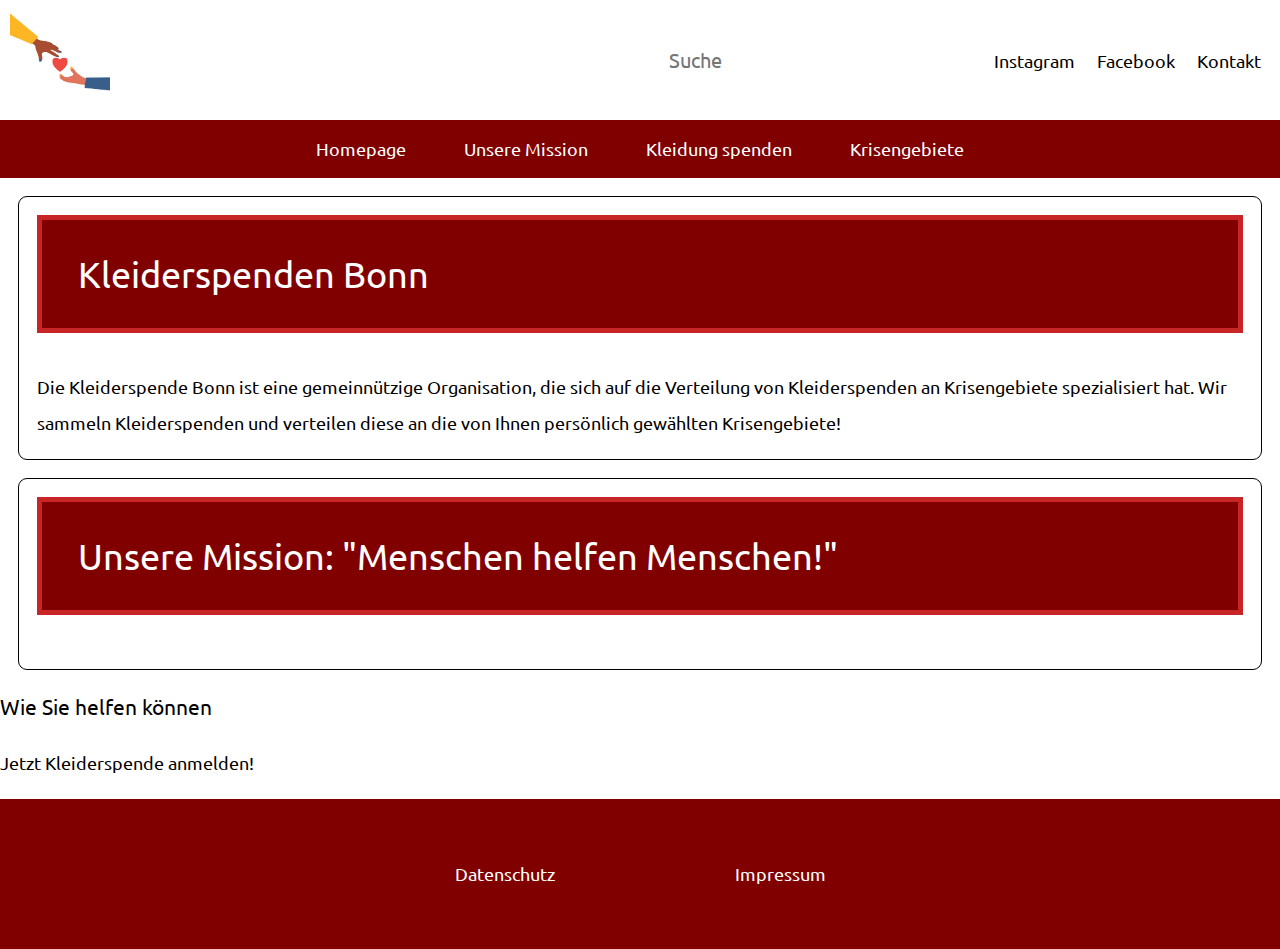
<file: home.html>
<!DOCTYPE html>
<html lang="de">
    <head>
        <link rel="stylesheet" href="styles.css">
        <title>Kleiderspenden Bonn - Menschen helfen Menschen</title>
        <header> 
            <img src="logo.png" 
            alt="Logo Kleiderspende Bonn"
            width="100">
            <nav>
                <ul>
                    <li>
                        <form>
                            <input type="text" name="suche" placeholder="Suche">
                        </form>
                    </li>
                    <li><a
                        href="https://www.instagram.com/KleiderspendeBonn">Instagram
                    </a></li>
                    <li><a
                        href="https://www.facebook.com/KleiderspendeBonn">Facebook
                    </a></li>
                    <li><a href="contact.html">Kontakt
                    </a></li>
                </ul>
            </nav>
        </header>
    </head>
<main>
    <nav>
        <ul>
            <li>
                <a href="home.html">Homepage</a></li>
            <li>
                <a href="mission.html">Unsere Mission</a></li>
            <li>
                <a href="donation.html">Kleidung spenden</a></li>
            <li>
                <a href="countries.html">Krisengebiete</a></li>
        </ul>
    </nav>
    <div id="content">
        <body>
            <section>
                <h1>Kleiderspenden Bonn</h1>
                <p>Die Kleiderspende Bonn ist eine gemeinnützige Organisation, die sich auf die Verteilung von Kleiderspenden an Krisengebiete spezialisiert hat. Wir sammeln Kleiderspenden und verteilen diese an die von Ihnen persönlich gewählten Krisengebiete!
                </p>
                </p>
            </section>
            <section>
                <h2>Unsere Mission: "Menschen helfen Menschen!"</h2>
            </section>
            <h3>Wie Sie helfen können</h3>
            <h4>Jetzt Kleiderspende anmelden!</h4>
        </body>
    </div>
</main>
<footer>
    <nav>
        <ul>
            <li><a href="privacy.html">Datenschutz</a></li>
            <li><a href="imprint.html">Impressum</a></li>
        </ul>
    </nav>
</footer>
</html>
</file>
<file: styles.css>
@import url('https://fonts.googleapis.com/css2?family=Ubuntu:ital@0;1&display=swap');

.ubuntu regular {
    font-family: 'Ubuntu', sans-serif;
    font-weight: 400;
    font-style: normal;
}
.ubuntu regular-italic {
    font-family: 'Ubuntu', sans-serif;
    font-weight: 400;
    font-style: italic;
}

* {
    box-sizing: border-box;
    margin: 0;
    padding: 0;
    font-family: 'Ubuntu', sans-serif;
    font-weight: 400;
    font-style: normal;
}

@media screen and (max-width: 600px) {
    header nav li, form { display: block;}
    }

li, a, button {
    font-family: 'Ubuntu', sans-serif;
    font-weight: 400;
    font-style: normal;
    text-decoration: none;
}

body {
    width: 100%;  
    margin: 0%;
    line-height: 2em;
    font-size: large;
    justify-content: center;
}

header {
    display: flex;
    justify-content: space-between;
    align-items: center;
    padding: 10px 10px 10px 10px;
    background-color: rgb(255, 255, 255);
}
header a {
        color: rgb(0, 0, 0);
        margin: 0.5em;
        transition: all 0.3s ease 0s;
}
.logo {
    width: 15%;
    cursor: pointer;
}
.search {
    display: flex;
    align-items: center;
    background-color: white;
    border: 1px solid black;
    border-radius: 25px;
    width: 100%;
    max-width: 700px;
}
input {
    flex: 1;
    padding: 10px;
    border: none;
    border-radius: 25px;
    font-size: 20px;
    box-shadow: 0 5px 8x 3px black;
}
input:focus {
    outline: none;
}
.sb{
    width: 40px;
    height: 100%;
    border: none;
    cursor: pointer;
    background: transparent;
    font-size: 16px;
}
.sb i{
    color: none;
}
.sb i:hover{
    color: rgba(0, 0, 0, 0.6);
}
.instagram, .facebook {
    color: rgb(0, 0, 0);
}

nav li, form {
    display: inline-block;
}

footer {
    background-color: rgb(128, 0, 0);
    height: 150px;
}
footer nav ul {
    display: flex;
    justify-content: center;
    align-items: center;
    height: 150px;
}    
footer a {
    color: rgb(255, 255, 255);
    margin: 5em;
    transition: all 0.3s ease 0s;
}

main nav {
    display: flex;
    justify-content: center;
    margin: auto;
    padding: 0.6em;
    background-color: rgb(128, 0, 0);
}

main nav li a {
    padding: 1em;
    color: rgb(255, 255, 255);
    margin: 0.5em;
    transition: all 0.3s ease 0s;
}

main nav li a:hover {
    background-color: rgb(108, 0, 0);
}
div {
    justify-content: center;
  }
.content {
    width: 100%;
    display: flex;
    flex-wrap: wrap;
    margin-left: 5%;
    justify-content: center;
}

section {
    border: 1px solid rgb(0, 0, 0);
    border-radius: 0.5em;
    margin: 1em;
    padding: 1em;
}

p { color: black; }

h1, h2, h3, h4, h5, h6 {
    margin-bottom: 1em;
    justify-content: center;
}
h1 {
    background-color: rgb(128, 0, 0);
    padding: 1em;
    border: 5px solid rgb(200, 38, 38);
    justify-content: center;
    font-size: 200%;
    color: rgb(255, 255, 255); 
}
h2 {
    background-color: rgb(128, 0, 0);
    padding: 1em;
    border: 5px solid rgb(200, 38, 38);
    justify-content: center;
    font-size: 200%;
    color: rgb(255, 255, 255); 
}
.sectionaufruf {
    display: flex;
    flex-wrap: wrap;
    justify-content: center;
}
.aufruf {
    color: white;
    background-color: rgb(128, 0, 0);
    margin: 1em;
    padding: 9px 25px;
    border: none;
    border-radius: 50px;
    transition: .3s ease all;
    cursor: pointer;
    font-size: large;
}
.aufruf a {
    color: white;
}
.aufruf:hover {
    background-color: rgb(108, 0, 0);
    transform: translateY(-1.5px);
}
table { 
    font-size: 150%;
    width: 100%;
    margin: 0.5em;
}
thead td, thead th {
    border-width: 2px;
    font-weight: normal;
}
td, th {
    text-align: left;
    border-bottom: 1px solid rgb(0, 0, 0);
    padding: 0.5em;
}
.sectionspenden {
    display: flex;
    flex-wrap: wrap;
    justify-content: center;
}
.spenden {
    color: white;
    background-color: rgb(128, 0, 0);
    margin: 1em;
    padding: 9px 25px;
    border: none;
    border-radius: 50px;
    transition: .3s ease all;
    cursor: pointer;
} 

.spenden:hover {
    background-color: rgb(108, 0, 0);
    transform: translateY(-1.5px);
}

.Spende input {
    color: black;
    border: 1px solid black;
    border-radius: 0.25em;
    padding: 0.2em;
    font-size: large;
}

.crisis {
    margin: 2em;
}

.hh {
    font-weight: bold;
    font-size: xx-large;
    margin-bottom: 1em;
}

.Formular {
    display: flex;
    flex-wrap: wrap;
    justify-content: center;
}

select {
    color: black;
    border: 1px solid black;
    border-radius: 0.25em;
    padding: 0.2em;
    font-size: large;
}

.hh1, .hh2, .hh3, .hh4, .hh5, .hh6 {
    font-size: larger;
    font-weight: bold;
    margin-bottom: 0.5em;
}
</file>
